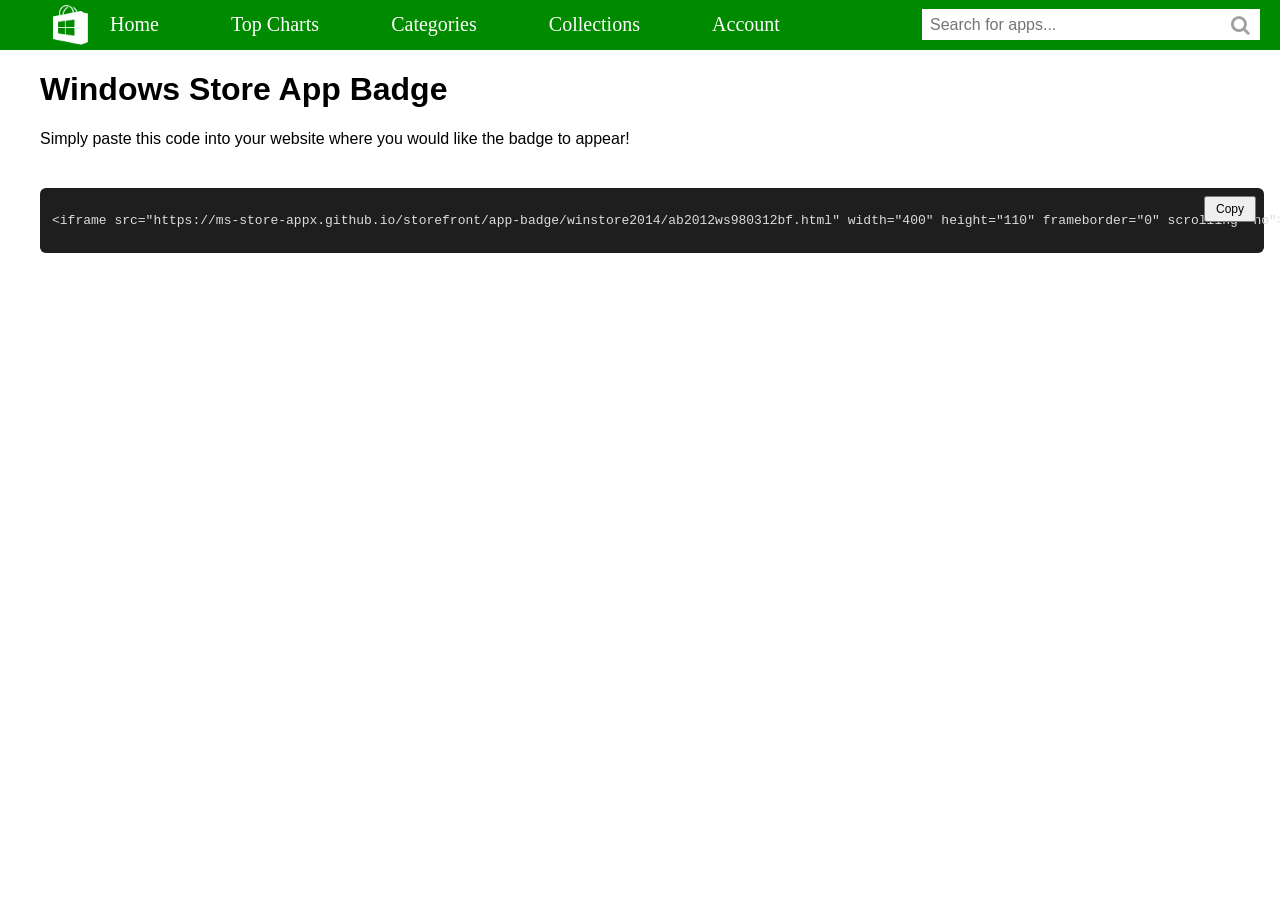
<file: storefront/app-badge/418ab2026p/badge320110wp26mbd.html>
<!DOCTYPE html>
<html lang="en">
<head>
    <meta charset="UTF-8">
    <meta name="viewport" content="width=device-width initial-scale=1.0">
    <meta http-equiv="X-UA-Compatible" content="IE=edge">
    <title>Windows Store</title>
    <link rel="stylesheet" href="/storefront/ws2014ui26lmnt418.css">
    <link rel="stylesheet" href="https://cdnjs.cloudflare.com/ajax/libs/font-awesome/4.7.0/css/font-awesome.min.css">
    <style>
        .search-bar { position: relative; display: inline-block; }
        #search-input { padding-right: 30px; width: 300px; height: 15px; font-size: 16px; }
        .search-bar i { position: absolute; right: 10px; top: 50%; transform: translateY(-50%); color: gray; }
		p { margin-left: 40px; }
    </style>
</head>
<body>
    <div class="header">
        <div class="header-left">
            <img src="/storefront/images/app/portal/ws2014logo26pp.png" alt="Store Logo">
            <a href="ms-store://" class="bgGreen"><h1>Home</h1></a>
            <a href="ms-store://" class="topLink"><h1>Top Charts</h1></a>
            <a href="ms-store://" class="topLink"><h1>Categories</h1></a>
            <a href="ms-store://" class="topLink"><h1>Collections</h1></a>
            <a href="ms-store://" class="topLink"><h1>Account</h1></a>
        </div>
        <div class="search-bar">
            <input type="text" id="search-input" placeholder="Search for apps...">
           <a class="notLink" href="ms-store://"><i class="fa fa-search"></i></a>
        </div>
    </div>
	<style>
.code-container {
    position: relative;
    background: #1e1e1e;
    color: #dcdcdc;
    padding: 12px;
    border-radius: 6px;
    font-family: Consolas, monospace;
    width: 100%;
    max-width: 1200px;
	margin: 40px;
}
.copy-btn {
    position: absolute;
    top: 8px;
    right: 8px;
    padding: 4px 10px;
    font-size: 12px;
    cursor: pointer;
}
</style>
<h1 class="pageTitle">Windows Store App Badge</h1>
<p>Simply paste this code into your website where you would like the badge to appear!</p>
<div class="code-container">
    <button class="copy-btn" onclick="copyCode()">Copy</button>
    <pre id="codeBox">&lt;iframe src="https://ms-store-appx.github.io/storefront/app-badge/winstore2014/ab2012ws980312bf.html" width="400" height="110" frameborder="0" scrolling="no"&gt;&lt;/iframe&gt;</pre>
</div>

<script>
function copyCode() {
    var range, selection;
    var code = document.getElementById("codeBox");

    if (document.body.createTextRange) {
        range = document.body.createTextRange();
        range.moveToElementText(code);
        range.select();
        document.execCommand("copy");
        alert("Copied!");
    } else {
        selection = window.getSelection();
        range = document.createRange();
        range.selectNodeContents(code);
        selection.removeAllRanges();
        selection.addRange(range);
        document.execCommand("copy");
        alert("Copied!");
    }
}
</script>


</body>
</html>
</file>
<file: storefront/ws2014ui26lmnt418.css>
body {
    font-family: Segoe UI Light, Arial, sans-serif;
    background-color: white;
    margin: 0;
    padding: 0;
    -ms-scroll-translation: vertical-to-horizontal;
}
.header {
    background-color: #008A00;
    padding-left: 30px;
    display: flex;
    align-items: center;
    justify-content: space-between;
}
        .header-left {
            display: flex;
            align-items: center;
            margin-left: 20px;
        }
        .header-left img {
            height: 40px;
        }
        .header-left h1 {
            font-size: 20px;
            color: white;
            margin-left: 20px;
            font-weight: normal;
        }
.search-bar {
    
}
.search-bar {
    position: relative;
    display: inline-block;
    margin-right: 20px;
}

#search-input {
    padding-right: 30px; /* Space for the icon */
    width: 300px;
    height: 15px;
    font-size: 16px;
}
.search-bar i {
    position: absolute;
    right: 10px;
    top: 50%;
    transform: translateY(-50%);
    color: gray;
}
.search-bar input {
    padding: 8px;
    border: none;
    font-size: 16px;
    width: 300px;
}
.store-container {
    display: inline-block;
    flex-wrap: wrap;
    padding: 5px;
    justify-content: left;
}
.app-box {
    float: left;
    width: 175px;
    height: 290px;
    padding: 5px;

    text-align: left;
    background: #fff;

    /* Invisible border to prevent layout shift */
    border: 3px solid transparent;

    cursor: pointer;
    transition: border-color;
}

.app-box:hover {
    /* Thicker, more defined hover border */
    border-color: #ccc;
}.app-box h3 {
    padding-left: 5px;
}
.app-box p {
    padding-left: 5px;
}
.app-box img {
    width: 175px;
}
.app-box-img {
    width: 175px;
}
	.app-link {
	    text-decoration: none; /* Remove default link styling */
	    color: inherit; /* Maintain app box colors */
	    display: block; /* Ensure full box is clickable */
	}
	.pageTitle {
	    padding-left: 40px;
	    font-family: Segoe UI Light
	    font-size: 50px;
	    padding-bottom: 0px
	}
	.bgGreen {
	    color: #008A00;
	    font-family: Segoe UI Light;
	}
	.install-btn {
            background-color: #008A00;
            color: white;
            border: none;
            padding: 10px;
            font-size: 18px;
            display: block;
            width: 10%;
            text-align: center;
            cursor: pointer;
            margin-top: 20px;
            text-decoration: none;
        }
        .install-btn:hover {
            background-color: #006600;
        }
        .app-image {
            width: 100%;
            max-width: 400px;
            display: block;
            margin: auto;
        }
.container {
    margin: 50px;
    padding-left: 20px;
    max-width: 800px;
}
.topLink {
    margin-left: 10%;
    color: #008A00;
    white-space: nowrap;
    display: inline-block;
    font-family: Segoe UI Light;
}
.back-button {
    display: inline-block;
    padding: 15px;
    width: 36px;
    height: 36px;
    background-image: url();
    background-size: contain;
    background-repeat: no-repeat;
    border: none;
    cursor: pointer;
    transition: background-color 0.2s, transform 0.2s;
    margin-left: auto;
    float: left;
}
.back-button:hover {
    background-color: rgba(255, 255, 255, 0.1); /* Subtle hover effect */
    transform: scale(1.05); /* Slight zoom on hover */
}
.back-button:active {
    transform: scale(0.95); /* Shrinks slightly when clicked */
}
.WindowsMetroUIButton {
    background-color: #cbcbcb;
    font-family: Segoe UI;
    font-weight: 600;
    color: black;
    padding: 5px;
    border: none;
    padding-left: 15px;
    padding-right: 15px;
    font-size: 15px;
    display: block;
    width: auto;
    height: 36px;
    text-align: center;
    cursor: pointer;
    margin-top: 20px;
    margin-left: 75px;
    text-decoration: none;
}
.WindowsMetroUIButton:hover {
    background-color: #E7E3E3;
}
.WindowsMetroUIButton:active {
    background-color: black;
    color: white;
}
.storeContent {
    padding-left: 20px;
    display: block;
}
.fa.fa-search {
  font-size: 20px;
  margin-left: 0px;
  background-color: white;
  color: #a1a1a1;
  padding: 0px;
}
.invisibleLink {
    color: transparent;
}
.sectionDivider {
    padding-left: 100px;
    font-family: Segoe UI Light;
    font-size: 50px;
}
.buttonIndent {
    padding-left: 60px;
    display: flex;
    align-items: center;

}
.category {
    display: inline-block;
    flex-wrap: wrap;
    padding: 5px;
    justify-content: left;
    width: 250px;
    height: 50px;
    float: left;
    border: 3px solid transparent;
    cursor: pointer;
    transition: border-color;
    margin: 5px;
}
.category img {
    width: 50px;
    height: 50px;
    float: left;
    margin-right: 10px;
}
.category h3 {
    text-align: left;
    margin-bottom: 20px;
    padding-bottom 20px;
    padding-top: 5px;
    margin-top: 5px;
    color: black;
}
.category:hover {
    /* Thicker, more defined hover border */
    border-color: #ccc;
}
.greenLink {
    text-decoration: none;
    color: #008A00;
    font-family: Segoe UI Light;
}
.largeLink {
    font-size: 30px;
    text-decoration: none;
    color: #008A00;
    font-family: Segoe UI Light;
}
.elementGrid {
    display: grid;
    grid-template-columns: 100px 200px 100px;
    grid-template-rows: 50px 100px;
}
i {
    cursor: pointer;
}
</file>
